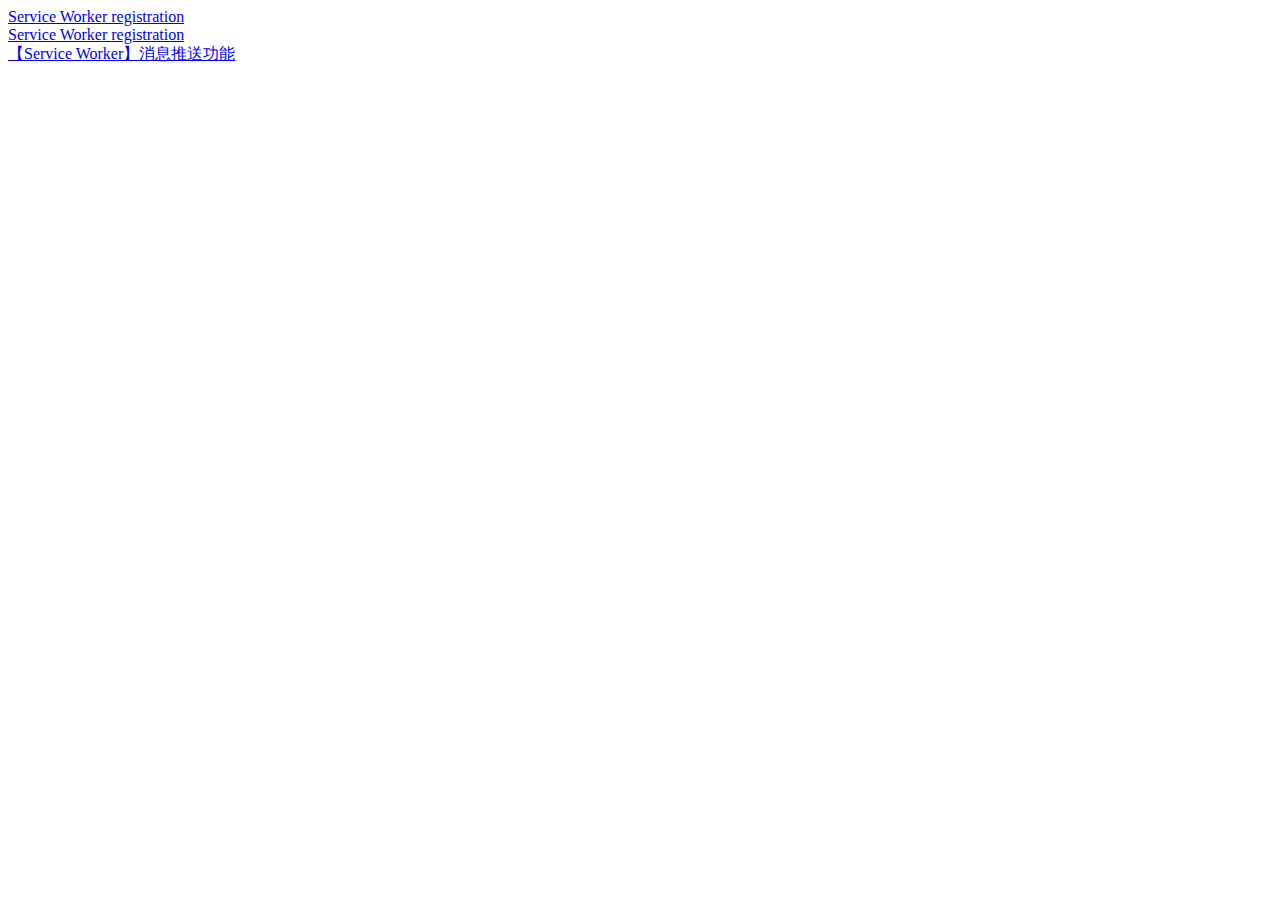
<file: index.html>
<!doctype html>
<html lang="en">
<head>
    <meta charset="UTF-8">
    <title>Service Worker offline demo</title>
</head>
<body>


<div> <a href="reg.html">Service Worker  registration </a> <div>
<div> <a href="reg.html">Service Worker  registration </a> <div>   
<div> <a href="push.html">【Service Worker】消息推送功能 </a> <div>
</body>
</html>
</file>
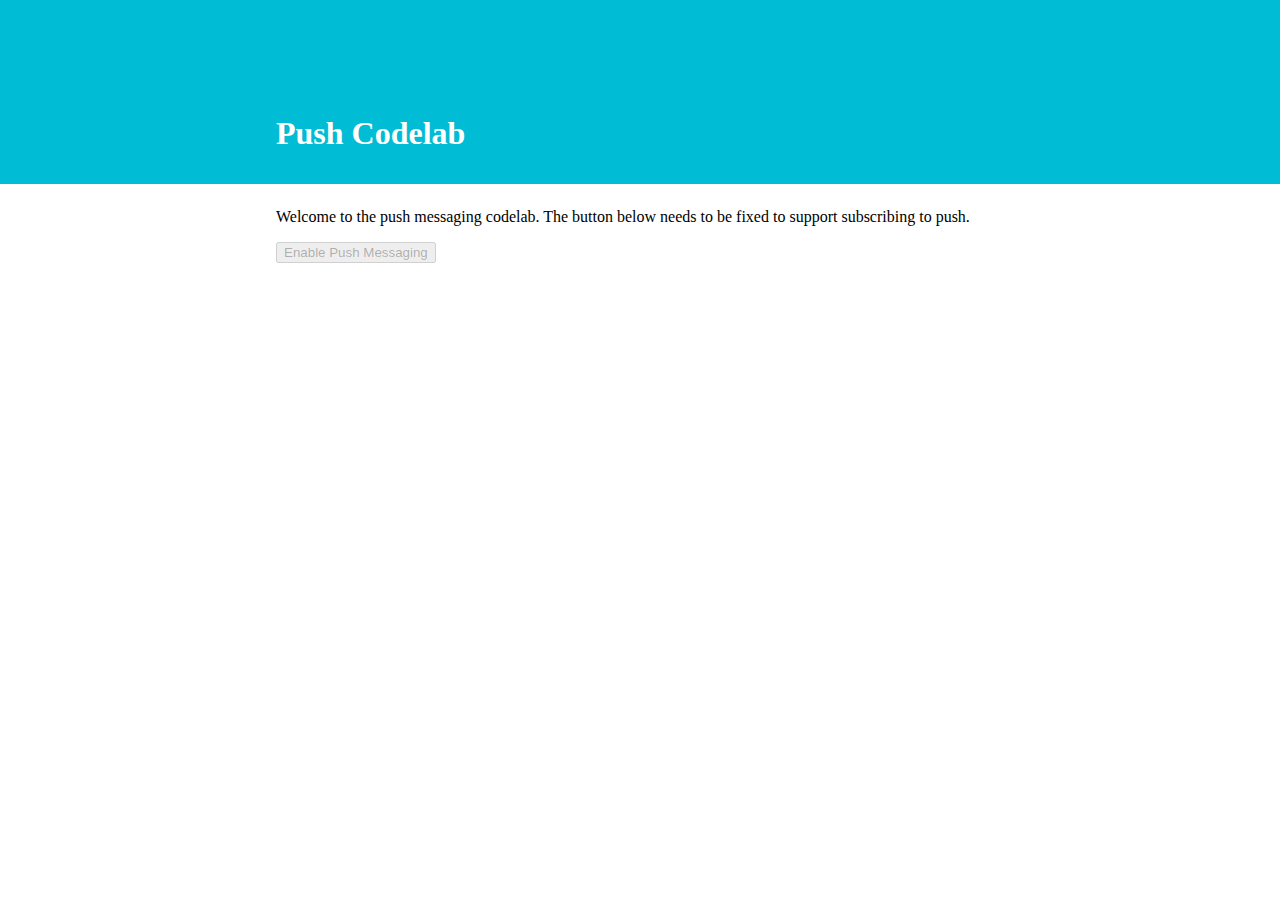
<file: push/app/index.html>
<!DOCTYPE html>
<html>
<head>
  <meta charset="utf-8">
  <meta http-equiv="X-UA-Compatible" content="IE=edge">
  <meta name="viewport" content="width=device-width, initial-scale=1.0">

  <title>Push Codelab</title>

  <link rel="stylesheet" href="https://fonts.googleapis.com/icon?family=Material+Icons">
  <link rel="stylesheet" href="https://code.getmdl.io/1.2.1/material.indigo-pink.min.css">
  <script defer src="https://code.getmdl.io/1.2.1/material.min.js"></script>
  <link rel="stylesheet" href="styles/index.css">
</head>

<body>

  <header>
    <h1>Push Codelab</h1>
  </header>

  <main>
    <p>Welcome to the push messaging codelab. The button below needs to be
    fixed to support subscribing to push.</p>
    <p>
      <button disabled class="js-push-btn mdl-button mdl-js-button mdl-button--raised mdl-js-ripple-effect">
        Enable Push Messaging
      </button>
    </p>
    <section class="subscription-details js-subscription-details is-invisible">
      <p>Once you've subscribed your user, you'd send their subscription to your
      server to store in a database so that when you want to send a message
      you can lookup the subscription and send a message to it.</p>
      <p>To simplify things for this code lab copy the following details
      into the <a href="https://web-push-codelab.appspot.com/">Push Companion
      Site</a> and it'll send a push message for you, using the application
      server keys on the site - so make sure they match.</p>
      <pre><code class="js-subscription-json"></code></pre>
    </section>
  </main>

  <script src="scripts/main.js"></script>

  <script src="https://code.getmdl.io/1.2.1/material.min.js"></script>
</body>
</html>
</file>
<file: push/app/styles/index.css>
html {
  height: 100%;
}

html, body {
  width: 100%;
  padding: 0;
  margin: 0;
}

body {
  min-height: auto;
  box-sizing: border-box;
}

header {
  padding: 115px 0 32px 0;
  background-color: #00bcd4;
  color: white;
}

main, header > h1 {
  padding: 0 16px;
  max-width: 760px;
  box-sizing: border-box;
  margin: 0 auto;
}

main {
  margin: 24px auto;
  box-sizing: border-box;
}

pre {
  white-space: pre-wrap;
  background-color: #EEEEEE;
  padding: 16px;
}

pre code {
  word-break: break-word;
}

.is-invisible {
  opacity: 0;
}

.subscription-details {
  transition: opacity 1s;
}

@media (max-width: 600px) {
  header > h1 {
    font-size: 36px;
  }
}
</file>
